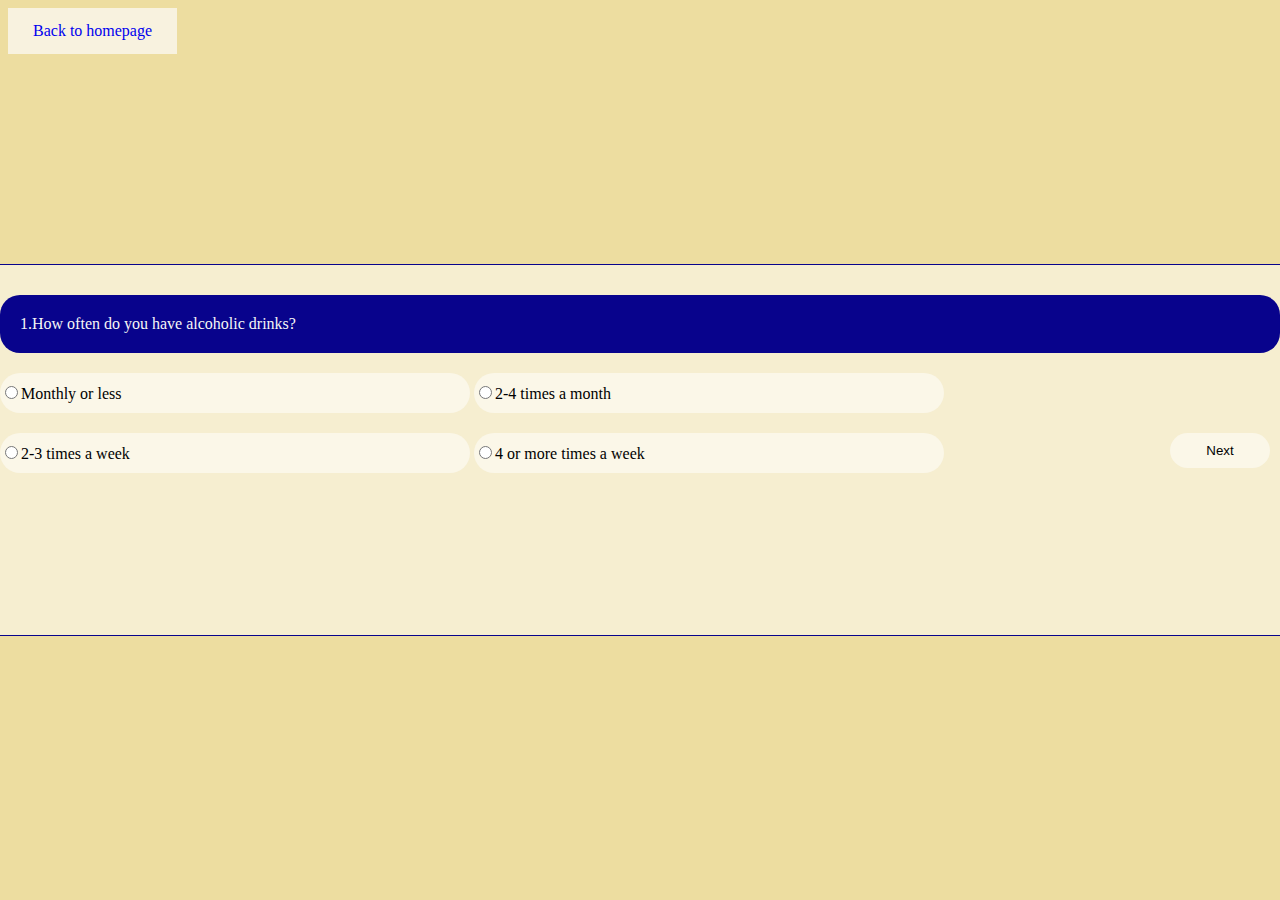
<file: www/quiz.html>
<!DOCTYPE html>
<html>
<head>
	<title>Assess your drinking</title>
	<link rel="stylesheet" href="quiz.css" >
</head>
<body>
	<a href="index.html" style="background-color: #F8F2DF;;padding: 14px 25px;text-align: center;text-decoration: none;display: inline-block;">Back to homepage</a>
	<div id="container" style="height: 330px;
	width: 100%;
	position: absolute;
	top:50%;
	left: 50%;
	transform: translateX(-50%) translateY(-50%);
	background: rgba(255,255,255,0.5);
	padding: 20px;
	border: 1px solid #08038C;
	box-shadow: 0 0 8px #fff0;">
		<div id="question" style="  padding: 20px;
									
									background: #08038C;
									border-radius: 20px;
									margin: 10px 0 10px 0;
									color: #f6f6f6;"></div>
		<label class="option"><input type="radio" name="option" value="1"><span id="opt1"></span></label>
		<label class="option"><input type="radio" name="option" value="2"><span id="opt2"></span></label>
		<label class="option"><input type="radio" name="option" value="3"><span id="opt3"></span></label>
		<label class="option"><input type="radio" name="option" value="4"><span id="opt4"></span></label>

		<button id="nxtBTN" class="nxt-btn" onclick="loadNxtQues()">Next</button>

	</div>
	<div id="result" class="container result" style="display: none; text-align: center;  font-weight: bold; width: 100%; vertical-align: middle;"></div>

    <script src="question.js"></script>
    <script src="quizScript.js"></script>

</body>
</html>
</file>
<file: www/quiz.css>
body{
	font-family: serif;
	background:#EDDDA0;
}
.container{
	height: 330px;
	width: 1000px;
	position: absolute;
	top:50%;
	left: 50%;
	transform: translateX(-50%) translateY(-50%);
	background: #F8F2DF;;
	padding: 20px;
	border: 1px solid #08038C;
	box-shadow: 0 0 8px #fff0;
}
.question{
	padding: 20px;
	font-size: 22px;
	background: #08038C;
	border-radius: 20px;
	margin: 10px 0 10px 0;
	color: #f6f6f6;
}

.option{
	width: 470px;
	display: inline-block;
	padding: 10px 0 10px 0;
	vertical-align: middle;
	background: rgba(255,255,255,0.5);
	margin: 10px 0 10px 0;
	color: #000000;
	border-radius: 20px;
}
.option:hover{
	background: #08038C;
	color: #f6f6f6;
}
.nxt-btn{
	border:none;
	outline: none;
	background:rgba(255,255,255,0.5);
	width: 100px;
	height: 35px;
	border-radius: 20px;
	cursor: pointer;
	float: right;
	margin: 10px;
}

.nxt-btn:hover{
	background: #08038C;
	color: #f6f6f6;	
}
</file>
